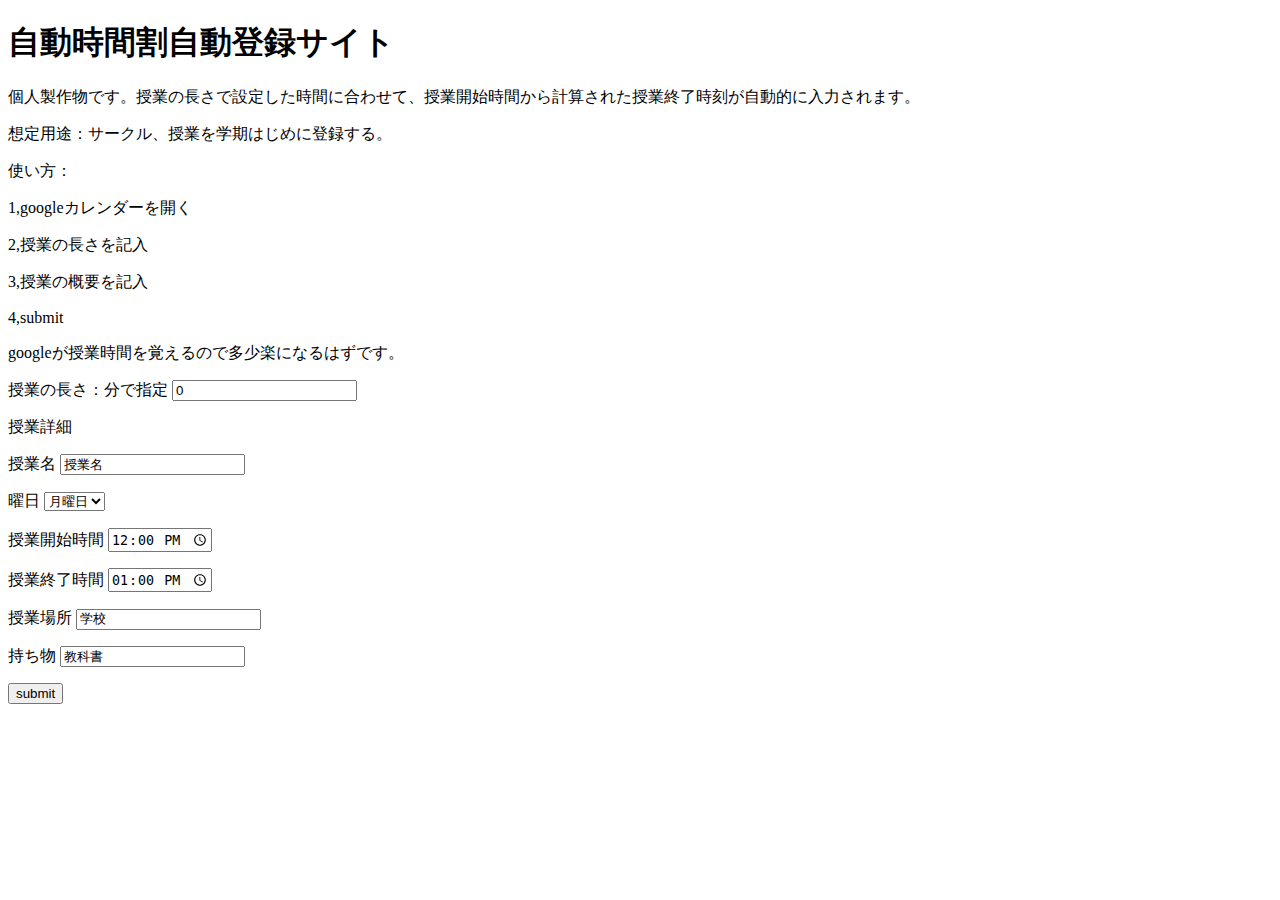
<file: index.html>
<!DOCTYPE html>
<html>
  <head>
    <base target="_top">
    <script src="https://code.jquery.com/jquery-3.3.1.js"></script>
    <?!= HtmlService.createHtmlOutputFromFile('css').getContent(); ?>
  </head>
  <body>
  <div id="read_me">
    <h1>自動時間割自動登録サイト</h1>
  <p>個人製作物です。授業の長さで設定した時間に合わせて、授業開始時間から計算された授業終了時刻が自動的に入力されます。</p><p>
  想定用途：サークル、授業を学期はじめに登録する。</p><p>
  使い方：</p><p>
  1,googleカレンダーを開く</p><p>
  2,授業の長さを記入</p><p>
  3,授業の概要を記入</p><p>
  4,submit</p>
  <p>googleが授業時間を覚えるので多少楽になるはずです。</p>
</div>
  <div class="span_of_class">
    <p>授業の長さ：分で指定
    <input type="number" id="span" value="0"></input></p>
  </div>
<p>授業詳細</p>
  <div class="clss">
    <form name="example_form">
    <input type=hidden name="key" value="AIzaSyA7U0sJB3XnVYfAlC1cC-KlQe88Wed8nns"></input>
    <p><lavel>授業名
      <input type="text" id="class_name" name="text" value="授業名"></input></p>
    </lavel>
    <p><lavel>
      曜日
      <select name="dow" id="dow" selectedIndex=0>
    	<option value="1">月曜日</option>
	    <option value="2">火曜日</option>
	    <option value="3">水曜日</option>
	    <option value="4">木曜日</option>
	    <option value="5">金曜日</option>
	    <option value="6">土曜日</option>
	    <option value="0">日曜日</option>
</select></p>
    </lavel>
    <p><lavel>
      授業開始時間
      <input type="time" name="start_time" id="start_time" value="12:00" onchange="set_time_auto()"></input>
    </lavel></p>
    <p><lavel>
      授業終了時間
      <input type="time" name="end_time" id="end_time" value="13:00"></input>
    </lavel></p>
    <p><lavel>授業場所
      <input type="text" name="location" id="location" value="学校"></input></p>
    </lavel>
    <p><lavel>持ち物
      <input type="text"name="details" id="details" value="教科書"></input>
    </lavel></p>
  </div>
</form>
<button id="submit" type="button" onclick="doAction()">submit</button>
  </body>
  <footer>
     <?!= HtmlService.createHtmlOutputFromFile('js').getContent(); ?>

  </footer>
</html>
</file>
